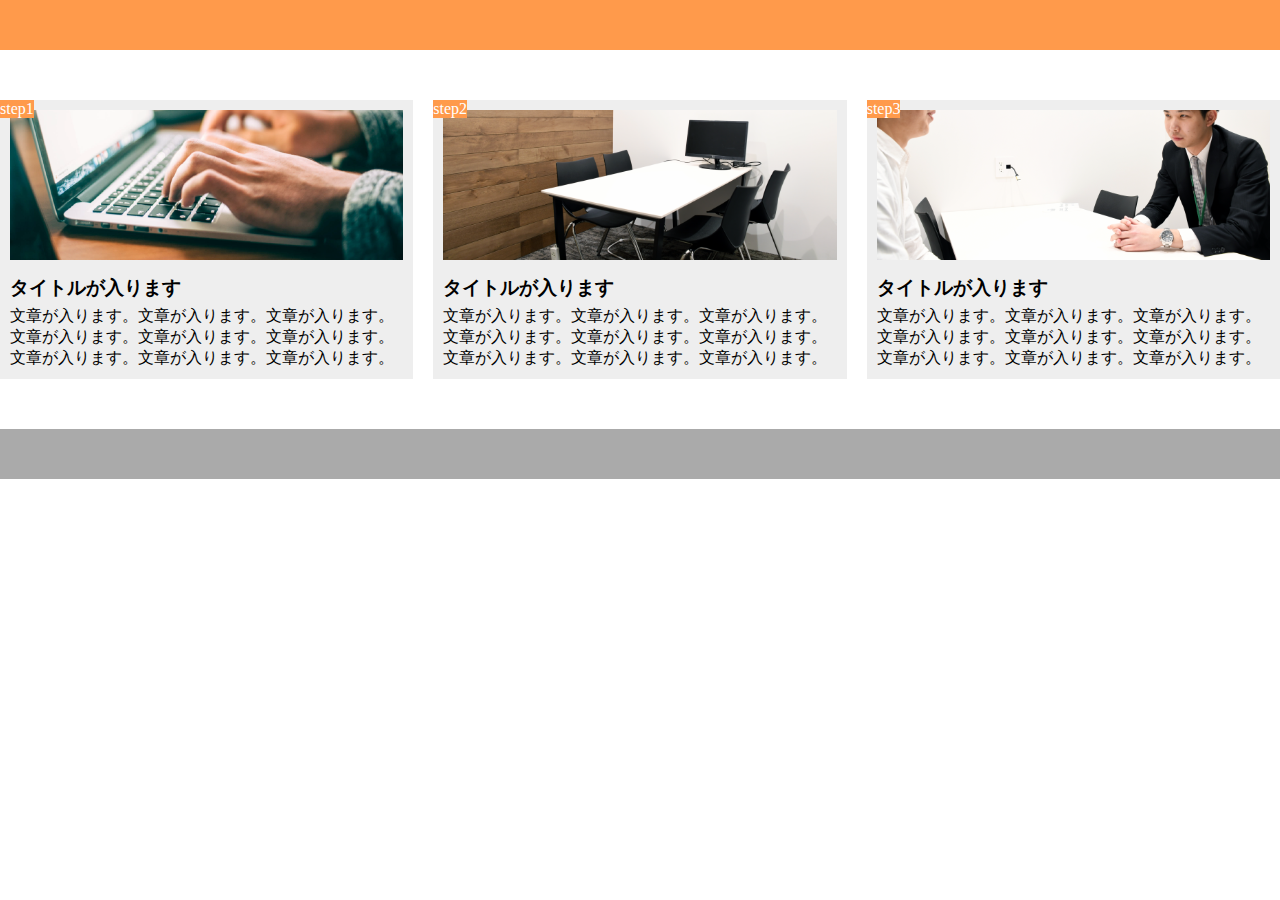
<file: HTML/index.html>
<!DOCTYPE html>
<html lang="ja">
  <head>
    <meta charset="UTF-8" />
    <title>9章演習</title>

    <!-- ビューポートの設定　-->
    <meta name="viewport" content="width=device-width,initial-scale=1">
    <!--　スタイルシートの読み込み　-->
    <link rel="stylesheet" href="style.css" />
  </head>

  <body>

    <header></header>

    <main>

      <div class="step-box">
        <div class="step-img1"></div>
        <span class="step-num">step1</span>
        <h3 class="title">タイトルが入ります</h3>
        <p class="text">
          文章が入ります。文章が入ります。文章が入ります。文章が入ります。文章が入ります。文章が入ります。文章が入ります。文章が入ります。文章が入ります。
        </p>
      </div>


      <div class="step-box">
        <div class="step-img2"></div>
        <span class="step-num">step2</span>
        <h3 class="title">タイトルが入ります</h3>
        <p class="text">
          文章が入ります。文章が入ります。文章が入ります。文章が入ります。文章が入ります。文章が入ります。文章が入ります。文章が入ります。文章が入ります。
        </p>
      </div>

      <div class="step-box">
        <div class="step-img3"></div>
        <span class="step-num">step3</span>
        <h3 class="title">タイトルが入ります</h3>
        <p class="text">
          文章が入ります。文章が入ります。文章が入ります。文章が入ります。文章が入ります。文章が入ります。文章が入ります。文章が入ります。文章が入ります。
        </p>
      </div>
    </main>

    <footer></footer>
  </body>
</html>
</file>
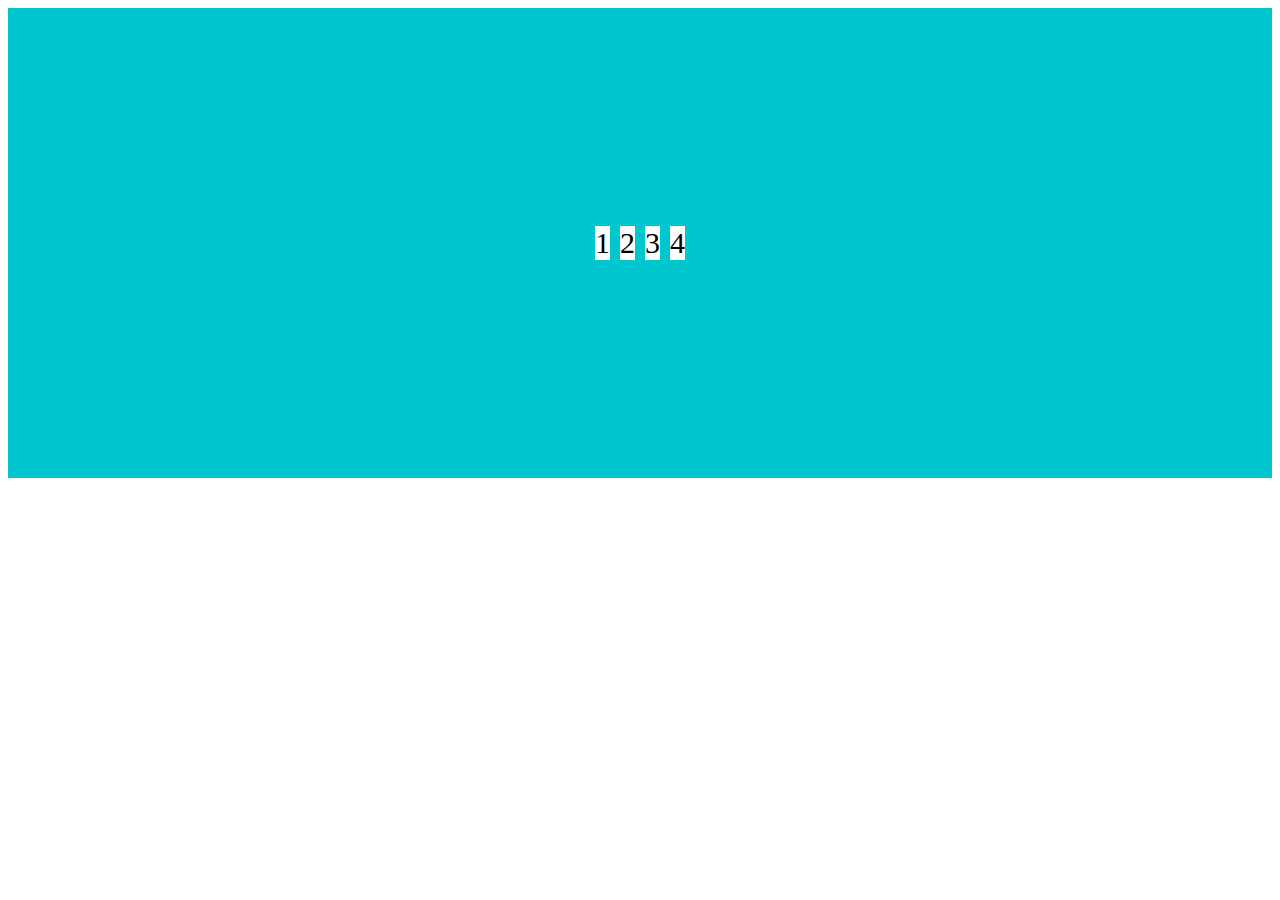
<file: flex/flex.html>
<!DOCTYPE html>
<html lang="ja">
  <head>
    <meta charset="UTF-8" />
    <link rel="stylesheet" href="style.css" />
    <title>flexbox</title>
  </head>
  <body>
    <div class="flex">
      <div>1</div>
      <div>2</div>
      <div>3</div>
      <div>4</div>
    </div>
  </body>
</html>
</file>
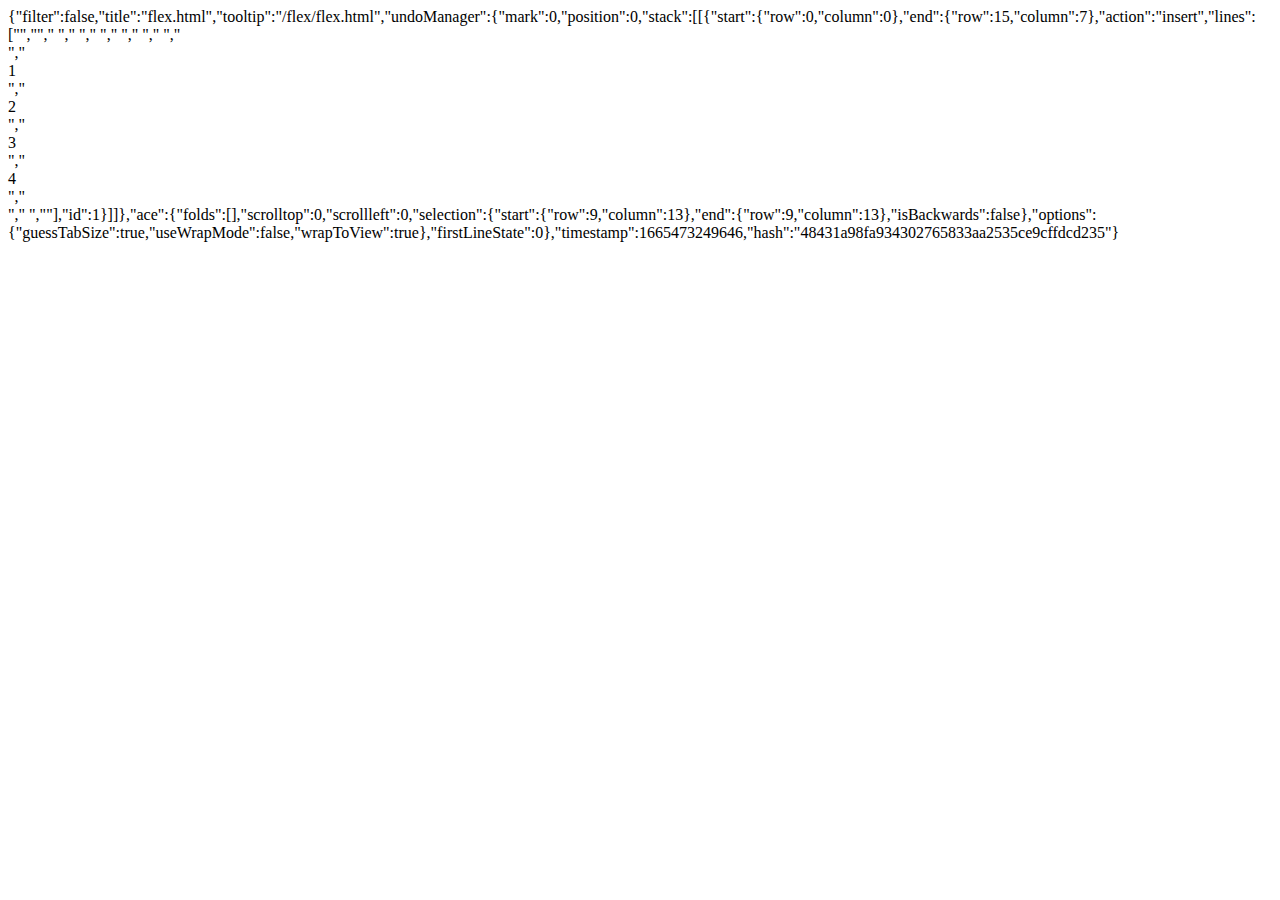
<file: .c9/metadata/environment/flex/flex.html>
{"filter":false,"title":"flex.html","tooltip":"/flex/flex.html","undoManager":{"mark":0,"position":0,"stack":[[{"start":{"row":0,"column":0},"end":{"row":15,"column":7},"action":"insert","lines":["<!DOCTYPE html>","<html lang=\"ja\">","  <head>","    <meta charset=\"UTF-8\" />","    <link rel=\"stylesheet\" href=\"style.css\" />","    <title>flexbox</title>","  </head>","  <body>","    <div class=\"flex\">","      <div>1</div>","      <div>2</div>","      <div>3</div>","      <div>4</div>","    </div>","  </body>","</html>"],"id":1}]]},"ace":{"folds":[],"scrolltop":0,"scrollleft":0,"selection":{"start":{"row":9,"column":13},"end":{"row":9,"column":13},"isBackwards":false},"options":{"guessTabSize":true,"useWrapMode":false,"wrapToView":true},"firstLineState":0},"timestamp":1665473249646,"hash":"48431a98fa934302765833aa2535ce9cffdcd235"}
</file>
<file: HTML/style.css>
* {
  box-sizing: border-box;
  margin: 0;
  padding: 0;
}

header {
  width: 100%;
  height: 50px;
  background-color: #ff9a4b;
}

main {
  width: 100%;
  margin: 50px auto;
  position: relative;
  display: flex;
}

.step-box {
  padding: 10px;
  margin-right: 20px;
  position: relative;
  background-color: #eee;
}
.step-box:last-child{
  margin-right: 0
}


.step-img1 {
  height: 150px;
  background-image: url(img/flow01.png);
  background-position: bottom;
  background-size: cover;
}

.step-img2 {
  height: 150px;
  background-image: url(img/flow02.png);
  background-position: bottom;
  background-size: cover;
}

.step-img3 {
  height: 150px;
  background-image: url(img/flow03.png);
  background-position: bottom;
  background-size: cover;
}

.step-num {
  position: absolute;
  top: 0;
  left: 0;
  background-color: #ff9a4b;
  color: #fff;
}

.title {
  margin: 15px 0 5px;
}

footer {
  width: 100%;
  height: 50px;
  background-color: #aaa;
}

@media screen and (max-width: 768px) {


  .step-box {
    margin-bottom: 20px;

  }
  .step-box:last-child {
    margin-bottom: 20px;
  }

  main {
    width: 90%;
    display: block;
  }

}
</file>
<file: flex/style.css>
.flex {
  background-color: #00c7ce;
  height: 50vh;
  padding: 10px;
  display: flex;
  justify-content: center;
  align-items: center;
}
.flex > div {
  background-color: #fff;
  margin: 5px;
  font-size: 30px;
}
</file>
